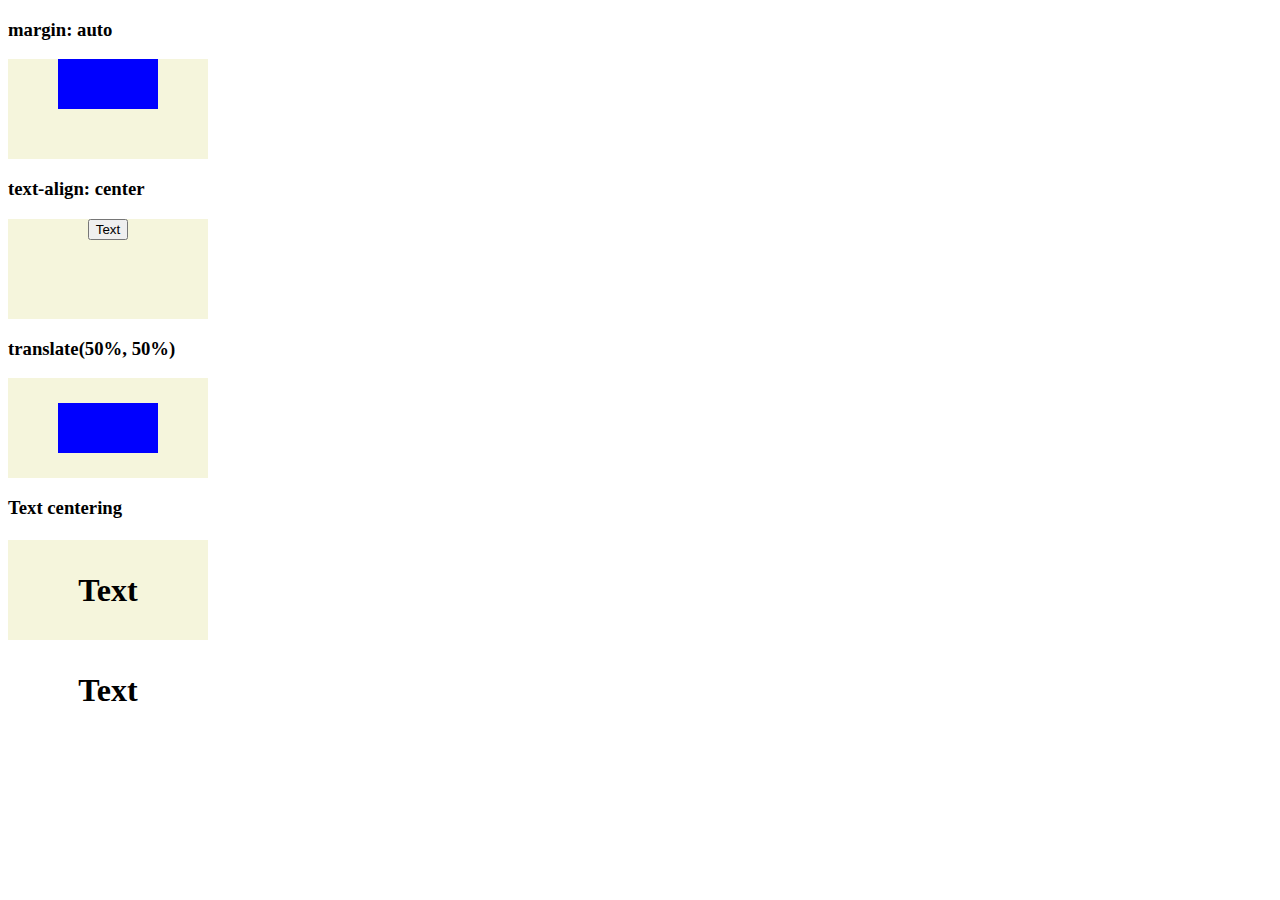
<file: css-collection/alignment.html>
<!DOCTYPE html>
<html lang="en">
  <head>
    <meta charset="UTF-8" />
    <meta name="viewport" content="width=device-width, initial-scale=1.0" />
    <title>Document</title>
    <style>
      .box {
        width: 200px;
        height: 100px;
        background-color: beige;
      }

      .inner {
        width: 50%;
        height: 50%;
        background-color: blue;
      }

      .inner1 {
        margin: auto;
      }

      .box2 {
        text-align: center;
      }

      .inner3 {
        transform: translate(50%, 50%);
      }

      .box4 h1 {
        text-align: center;
        line-height: 100px;
      }
    </style>
  </head>
  <body>
    <h3>margin: auto</h3>
    <div class="box box1">
      <div class="inner inner1"></div>
    </div>
    <h3>text-align: center</h3>
    <div class="box box2">
      <button>Text</button>
    </div>
    <h3>translate(50%, 50%)</h3>
    <div class="box box3">
      <div class="inner inner3"></div>
    </div>
    <h3>Text centering</h3>
    <div class="box box4">
      <h1>Text<br />Text</h1>
    </div>
  </body>
</html>
</file>
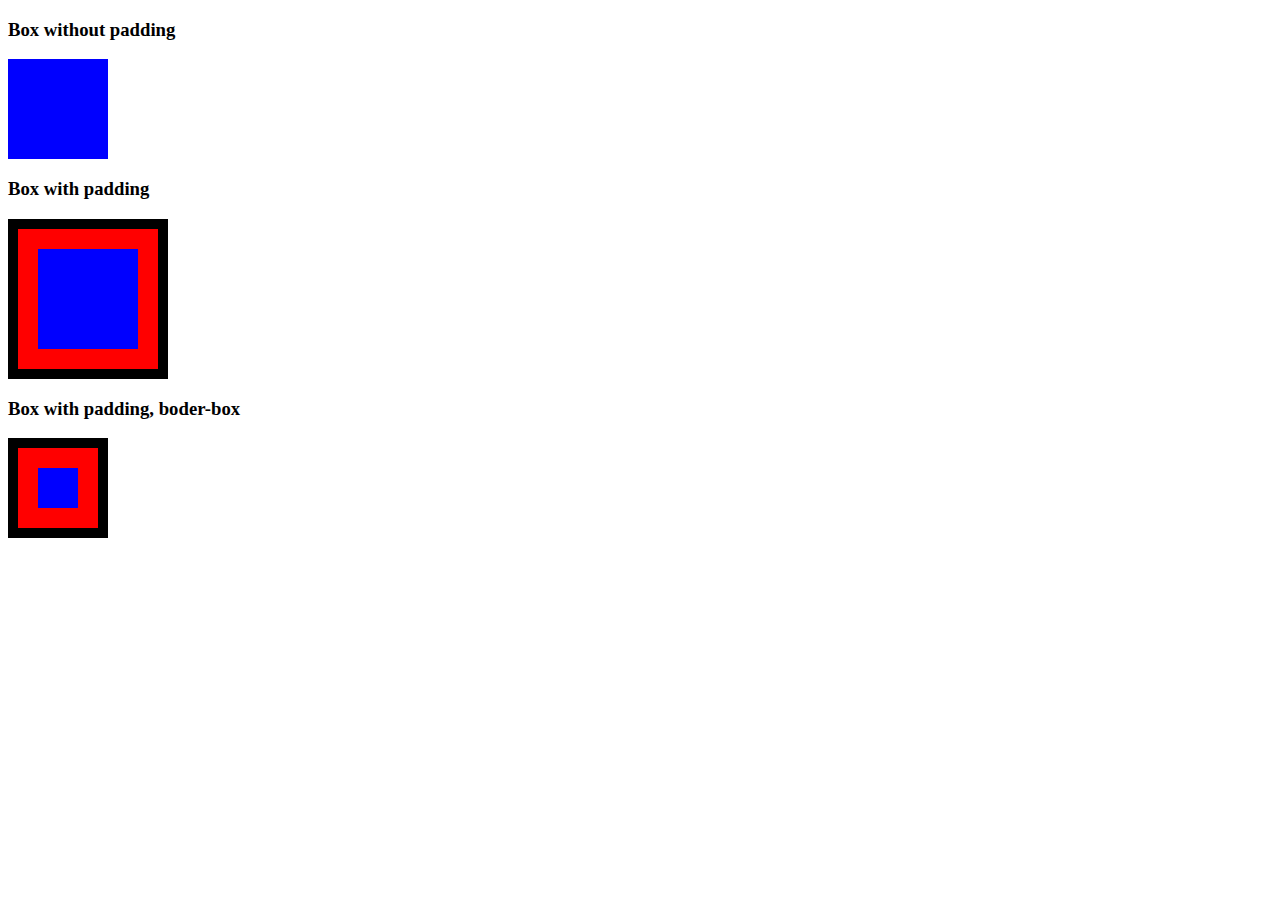
<file: css-collection/box-sizing.html>
<!DOCTYPE html>
<html lang="en">
  <head>
    <meta charset="UTF-8" />
    <meta name="viewport" content="width=device-width, initial-scale=1.0" />
    <title>Document</title>
    <!-- https://developer.mozilla.org/en-US/docs/Web/CSS/box-sizing -->
    <style>
      .box {
        width: 100px;
        height: 100px;
        background-color: red;
      }
      .inner {
        width: 100%;
        height: 100%;
        background-color: blue;
      }
      .box2 {
        padding: 20px;
        box-sizing: content-box;
        border: 10px solid black;
      }
      .box3 {
        padding: 20px;
        box-sizing: border-box;
        border: 10px solid black;
      }
    </style>
  </head>
  <body>
    <h3>Box without padding</h3>
    <div class="box box1">
      <div class="inner"></div>
    </div>

    <h3>Box with padding</h3>
    <div class="box box2">
      <div class="inner"></div>
    </div>

    <h3>Box with padding, boder-box</h3>
    <div class="box box3">
      <div class="inner"></div>
    </div>
  </body>
</html>
</file>
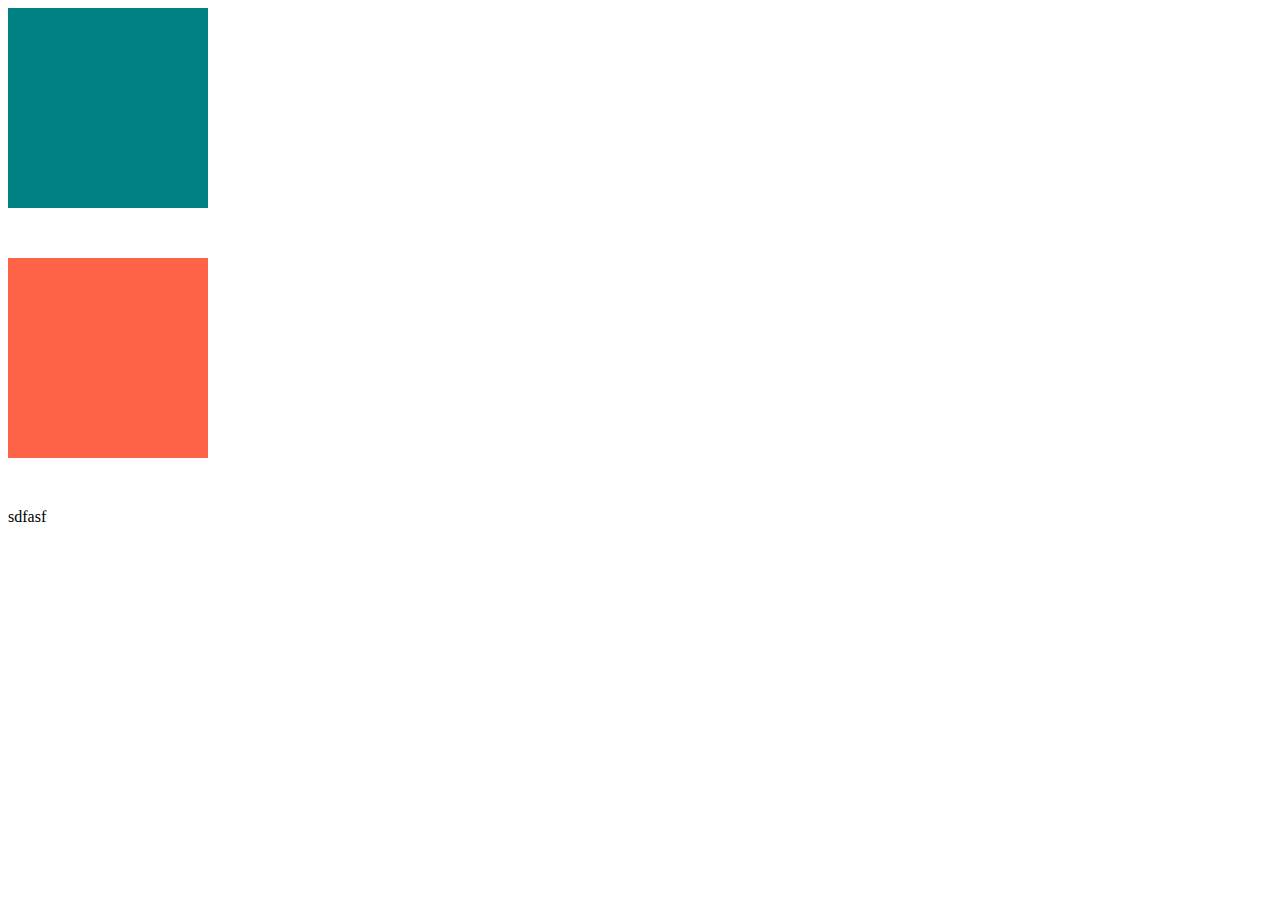
<file: css-collection/data-type.html>
<!DOCTYPE html>
<html lang="en">
<head>
    <meta charset="UTF-8">
    <meta http-equiv="X-UA-Compatible" content="IE=edge">
    <meta name="viewport" content="width=device-width, initial-scale=1.0">
    <title>data-type</title>
</head>
<style>
    div {
        width: 200px;
        height: 200px;
        background-color: tomato;
        margin-bottom: 50px;
    }

    div[data-display-name="dream"] {
        background-color: teal;
    }
</style>
<body>
    <div data-index="1" data-display-name="dream"></div>
    <div data-index="2" data-display-name="coding"></div>
    <span data-index="1" data-display-name="dream">sdfasf</span>
</body>
<script>
    const dream = document.querySelector("div");
    console.log(dream.dataset);
    console.log(dream.dataset.displayName);
    console.log(dream.dataset.index);
</script>
</html>
</file>
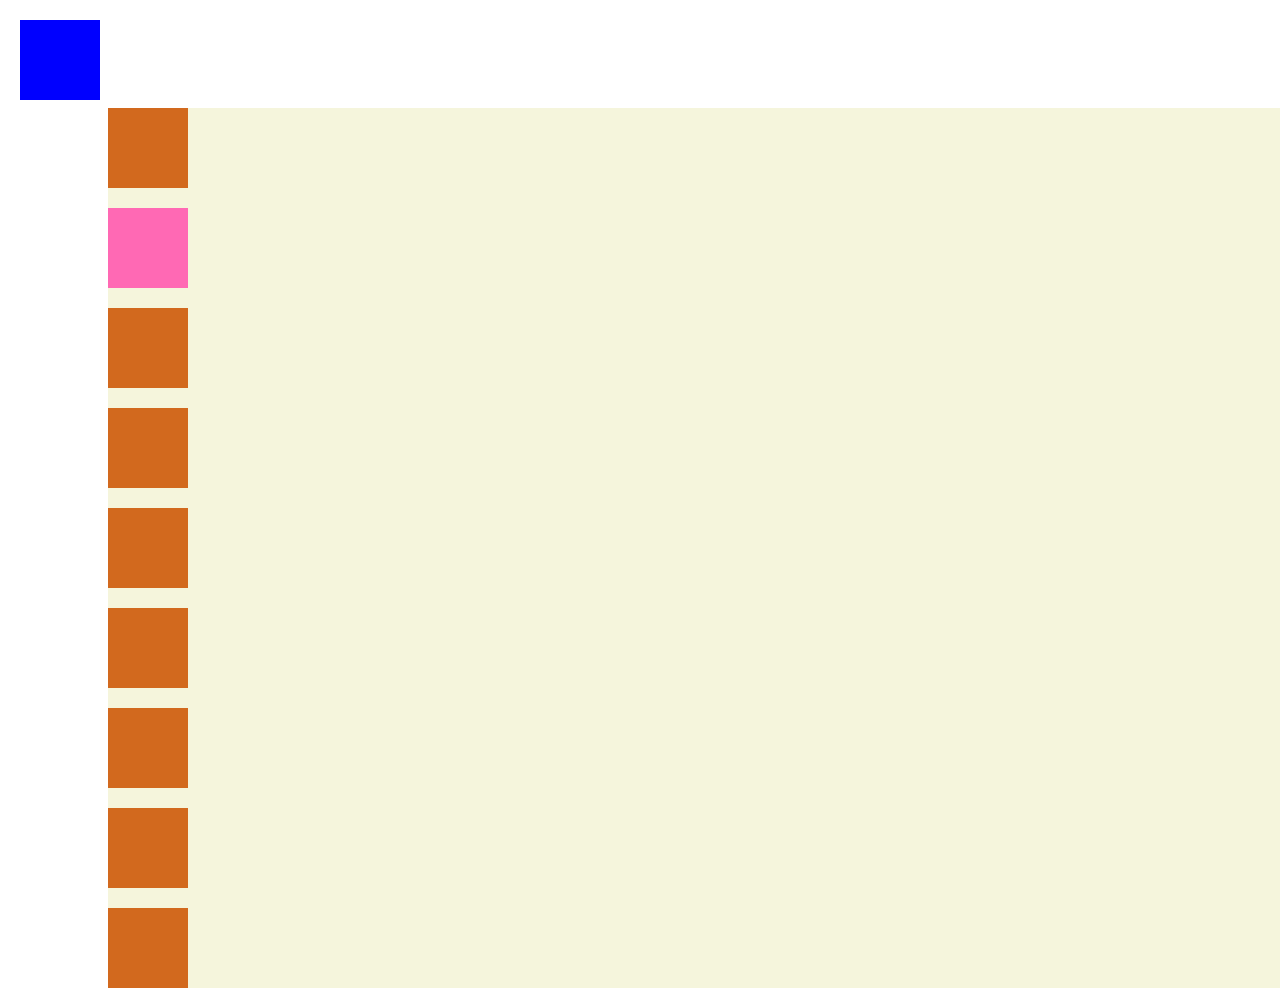
<file: css-collection/position-sticky.html>
<!DOCTYPE html>
<html lang="en">
  <head>
    <meta charset="UTF-8" />
    <meta name="viewport" content="width=device-width, initial-scale=1.0" />
    <title>Document</title>
    <!-- https://developer.mozilla.org/en-US/docs/Web/CSS/position-->
    <!-- https://developer.mozilla.org/en-US/docs/Web/CSS/Containing_Block -->
    <style>
      .container {
        position: relative;
        top: 100px;
        left: 100px;
        background-color: beige;
      }

      .box {
        width: 80px;
        height: 80px;
        margin-bottom: 20px;
        background-color: chocolate;
      }

      .box2 {
        background-color: hotpink;
        position: sticky;
        top: 20px;
        left: 20px;
      }

      .box3 {
        background-color: blue;
        position: fixed;
        top: 20px;
        left: 20px;
      }
    </style>
  </head>
  <body>
    <div class="container">
      <div class="box box1"></div>
      <div class="box box2"></div>
      <div class="box box3"></div>
      <div class="box box4"></div>
      <div class="box box5"></div>
      <div class="box box6"></div>
      <div class="box box7"></div>
      <div class="box box8"></div>
      <div class="box box9"></div>
      <div class="box box10"></div>
    </div>
  </body>
</html>
</file>
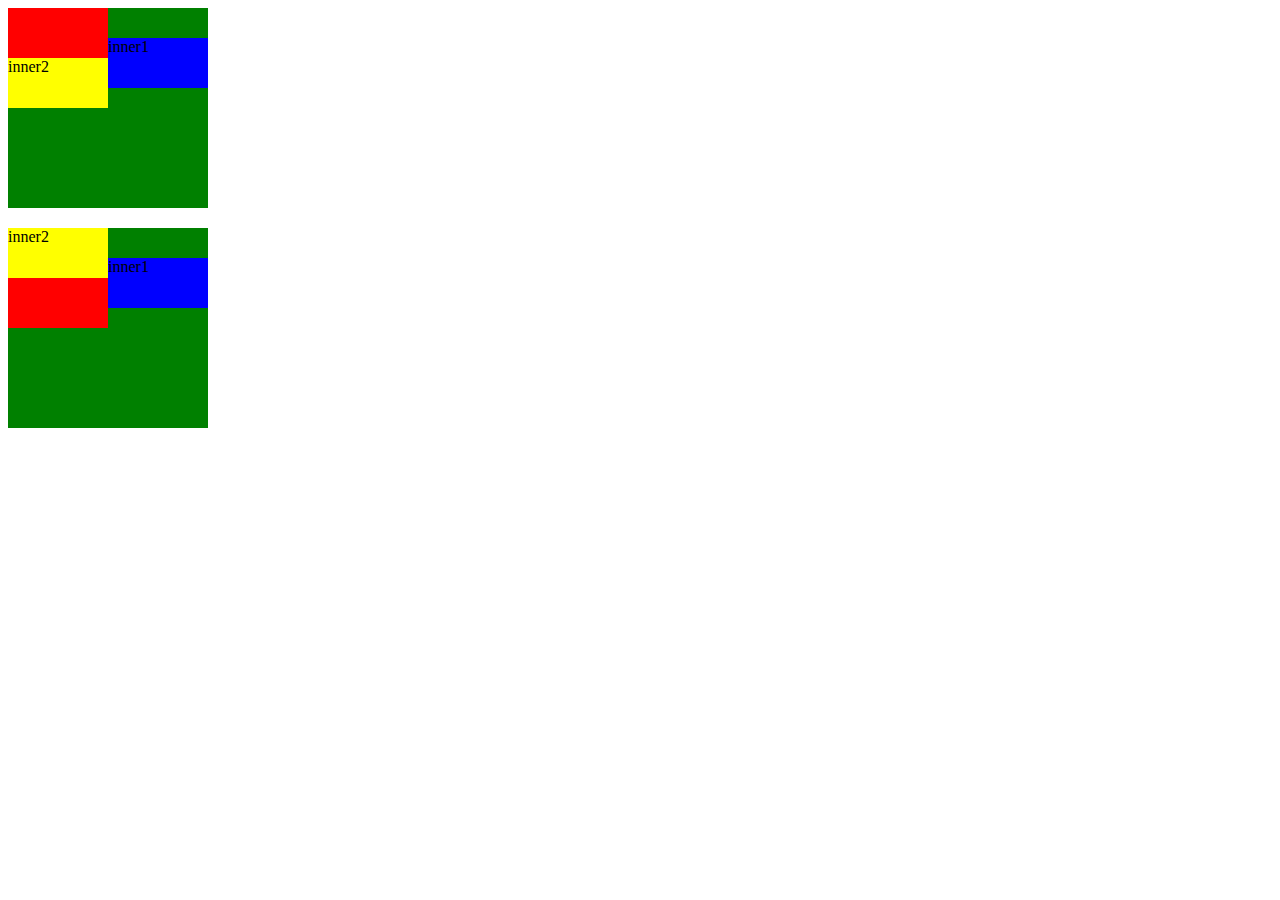
<file: css-collection/position.html>
<!DOCTYPE html>
<html lang="en">
  <head>
    <meta charset="UTF-8" />
    <meta name="viewport" content="width=device-width, initial-scale=1.0" />
    <title>Document</title>
    <!-- https://developer.mozilla.org/en-US/docs/Web/CSS/position -->
    <!-- https://developer.mozilla.org/en-US/docs/Web/CSS/Containing_Block -->
    <style>
      .outer {
        width: 200px;
        height: 200px;
        margin-bottom: 20px;
        background-color: green;
      }
      .box {
        width: 100px;
        height: 100px;
        background-color: red;
        position: relative;
      }
      .inner {
        width: 100%;
        height: 50%;
      }
      .inner1 {
        background-color: blue;
      }
      .inner2 {
        background-color: yellow;
      }

      .box1 .inner1 {
        position: relative;
        top: 30px;
        left: 100px;
      }

      .box2 .inner1 {
        position: absolute;
        top: 30px;
        left: 100px;
      }
    </style>
  </head>
  <body>
    <div class="outer">
      <div class="box box1">
        <div class="inner inner1">inner1</div>
        <div class="inner inner2">inner2</div>
      </div>
    </div>
    <div class="outer">
      <div class="box box2">
        <div class="inner inner1">inner1</div>
        <div class="inner inner2">inner2</div>
      </div>
    </div>
  </body>
</html>
</file>
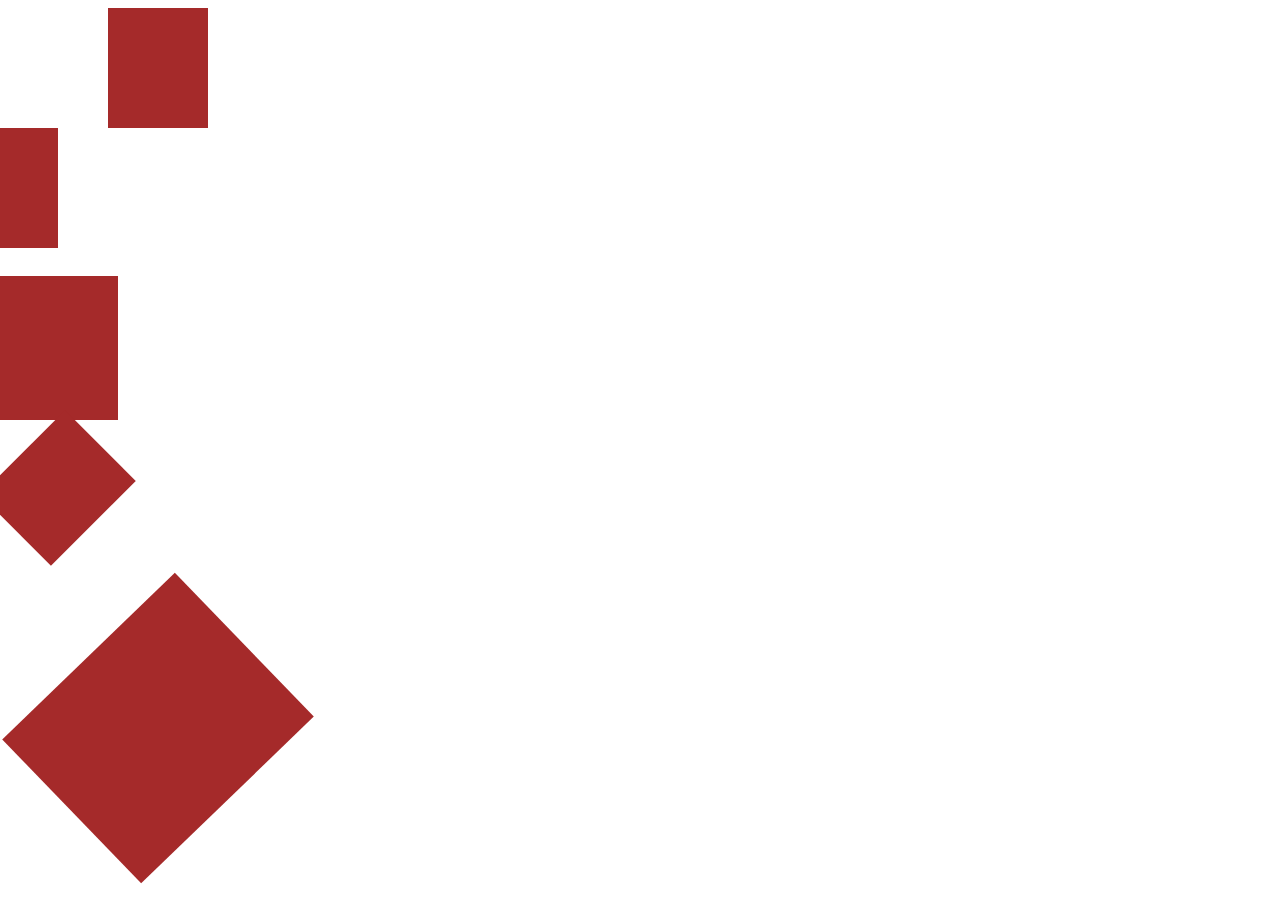
<file: css-collection/transform.html>
<!DOCTYPE html>
<html lang="en">
  <head>
    <meta charset="UTF-8" />
    <meta name="viewport" content="width=device-width, initial-scale=1.0" />
    <title>Document</title>
    <!-- https://developer.mozilla.org/en-US/docs/Web/CSS/transform -->
    <style>
      .box {
        width: 100px;
        height: 120px;
        background-color: brown;
        margin-bottom: 20px;
      }

      .box1 {
        transform: translateX(100px);
      }

      .box2 {
        transform: translate(-50px, -20px);
      }

      .box3 {
        transform: scale(1.2);
      }

      .box4 {
        transform: rotate(45deg);
      }

      .box5 {
        transform: translate(100px, 100px) scale(2) rotate(46deg);
      }
    </style>
  </head>
  <body>
    <div class="box box1"></div>
    <div class="box box2"></div>
    <div class="box box3"></div>
    <div class="box box4"></div>
    <div class="box box5"></div>
  </body>
</html>
</file>
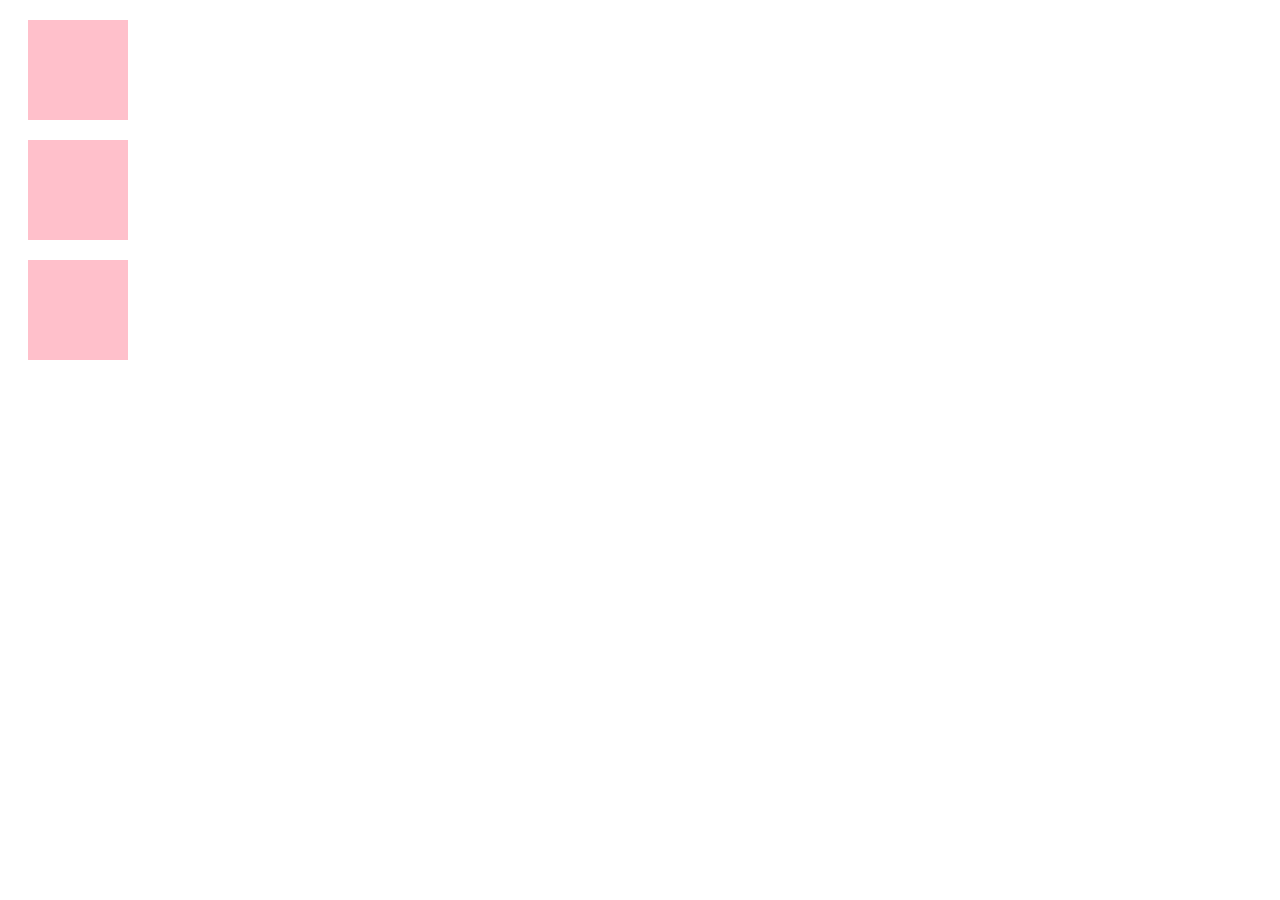
<file: css-collection/transition.html>
<!DOCTYPE html>
<html lang="en">
  <head>
    <meta charset="UTF-8" />
    <meta name="viewport" content="width=device-width, initial-scale=1.0" />
    <title>Document</title>
    <!-- https://developer.mozilla.org/en-US/docs/Web/CSS/transition -->
    <!-- https://developer.mozilla.org/en-US/docs/Web/CSS/animation-timing-function -->
    <!-- https://cubic-bezier.com/ -->
    <style>
      .box {
        width: 100px;
        height: 100px;
        margin: 20px;
        background-color: pink;
      }

      .box1:hover {
        background-color: blueviolet;
        transition: background-color 300ms linear;
      }

      .box2:hover {
        border-radius: 50%;
        background-color: cornflowerblue;
        transition: all 2s ease;
      }

      .box3:hover {
        border-radius: 50%;
        transform: translateX(400px);
        background-color: cornflowerblue;
        transition: all 3s ease;
      }
    </style>
  </head>
  <body>
    <div class="box box1"></div>
    <div class="box box2"></div>
    <div class="box box3"></div>
  </body>
</html>
</file>
